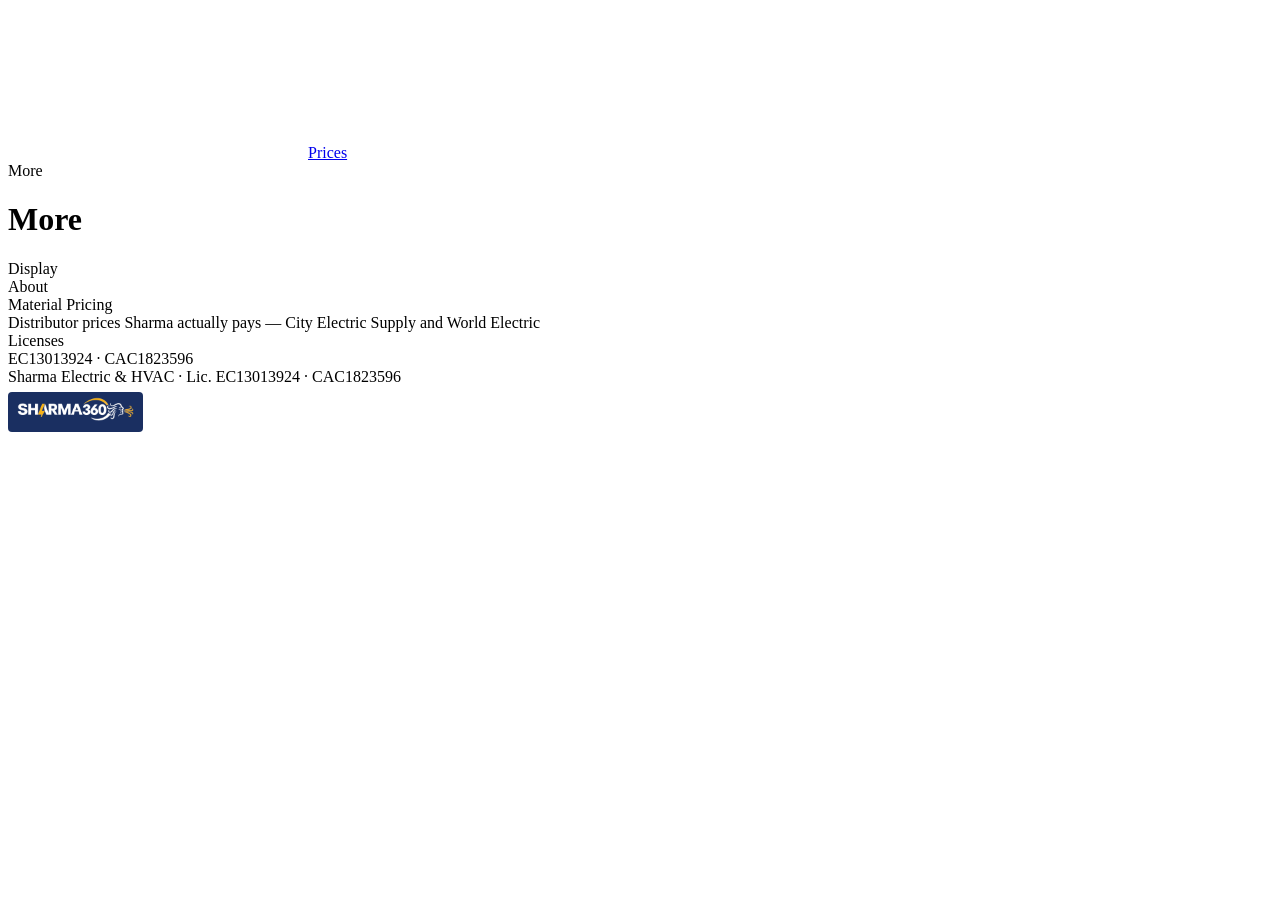
<file: more/index.html>
<!doctype html>
<html lang="en" class="sk">
<head>
  <meta charset="utf-8">
  <meta name="viewport" content="width=device-width, initial-scale=1, viewport-fit=cover">
  <meta name="robots" content="noindex, nofollow, noarchive">
  <meta name="theme-color" content="#264387">
  <meta name="color-scheme" content="light">
  <script>(function(){try{if(localStorage.getItem("sk-scheme")==="dark"){var d=document.documentElement;d.setAttribute("data-scheme","dark");var m=document.querySelector('meta[name="theme-color"]');if(m)m.content=d.getAttribute("data-theme")==="track"?"#1C1C1E":"#1a2f61"}}catch(e){}})()</script>
  <meta name="apple-mobile-web-app-capable" content="yes">
  <meta name="apple-mobile-web-app-status-bar-style" content="black-translucent">
  <meta name="mobile-web-app-capable" content="yes">
  <link rel="manifest" href="../manifest.webmanifest">
  <link rel="apple-touch-icon" href="https://sharma-kit.sharma-crew.workers.dev/assets/apple-touch-icon.png">
  <link rel="icon" type="image/png" sizes="32x32" href="https://sharma-kit.sharma-crew.workers.dev/assets/favicon-32.png">
  <link rel="stylesheet" href="https://sharma-kit.sharma-crew.workers.dev/sharma-kit.css">
  <link rel="stylesheet" href="../macos.css">
  <script src="https://sharma-kit.sharma-crew.workers.dev/sharma-kit.js" defer></script>
  <title>More · Material Pricing</title>
</head>
<body class="sk">
<header class="sk-header"><div class="sk-header__bar">
  <div class="sk-header__lead"><a class="sk-header__btn sk-header__back" href="../"><svg class="sk-icon"><use href="#i-chevron-left"/></svg>Prices</a></div>
  <div class="<redacted>">More</div>
  <div class="<redacted>"></div>
</div></header>
<div class="sk-offline"></div>
<main class="sk-main">
  <div class="sk-pagehead"><div><h1 class="sk-title">More</h1></div></div>
  <div class="<redacted>"><span>Display</span></div>
  <div class="sk-list" id="appearance"></div>
  <div class="<redacted>"><span>About</span></div>
  <div class="sk-list">
    <div class="sk-row"><div class="sk-row__body"><div class="sk-row__title">Material Pricing</div><div class="sk-row__sub">Distributor prices Sharma actually pays — City Electric Supply and World Electric</div></div></div>
    <div class="sk-row"><div class="sk-row__body"><div class="sk-row__title">Licenses</div><div class="sk-row__sub">EC13013924 · CAC1823596</div></div></div>
  </div>
  <footer>Sharma Electric &amp; HVAC · Lic. EC13013924 · CAC1823596<br><img src="../sharma360-logo.png?v=20261126-4" alt="SHARMA360" style="height:30px;width:auto;margin-top:6px;background:#1a2f61;padding:5px 9px;border-radius:4px"></footer>
</main>
<script>document.addEventListener("DOMContentLoaded", function(){ if (window.SK && SK.scheme) SK.scheme.mountToggle(document.getElementById("appearance")); });</script>
<script>if ("serviceWorker" in navigator && (location.protocol === "https:" || location.hostname === "localhost")) { addEventListener("load", function(){ navigator.serviceWorker.register("../sw.js?kit=https://sharma-kit.sharma-crew.workers.dev", { scope: "/sharma-material-pricing/" }).catch(function(){}); }); }</script>
</body>
</html>
</file>
<file: macos.css>
/* macOS wide-screen look (Sanjay 2026-11-19) — presentation only, active at >=960px.
   Phone layout/behaviour unchanged. Sidebar = the trade pages' existing .switch nav
   (Electrical / HVAC / Combined). The landing and More pages have no .switch nav,
   so they receive the shared polish only. */
::selection{background:rgba(38,67,135,.16)}
@media (min-width:960px){
  :root{--mac-side:238px}
  .switch{position:fixed;top:0;bottom:0;left:0;right:auto;width:var(--mac-side);max-width:none;margin:0;padding:150px 10px 14px;text-align:left;background:var(--sk-surface-2,#F7F8FB);border-right:.5px solid var(--sk-line,#dfe4ee);z-index:30;display:flex;flex-direction:column;gap:2px}
  .switch a{display:flex;align-items:center;min-height:36px;padding:0 12px;margin:0;border-radius:8px;font-size:14px;color:var(--ink)}
  .switch a:hover{background:var(--sk-fill-2,rgba(118,118,128,.08));text-decoration:none}
  .switch ~ .wrap{margin-left:var(--mac-side);margin-right:auto;max-width:1100px}
  .sk-row:hover{background:var(--sk-fill-2,rgba(118,118,128,.08))}
  .card:hover,.item:hover{border-color:#c3cede}
}
</file>
